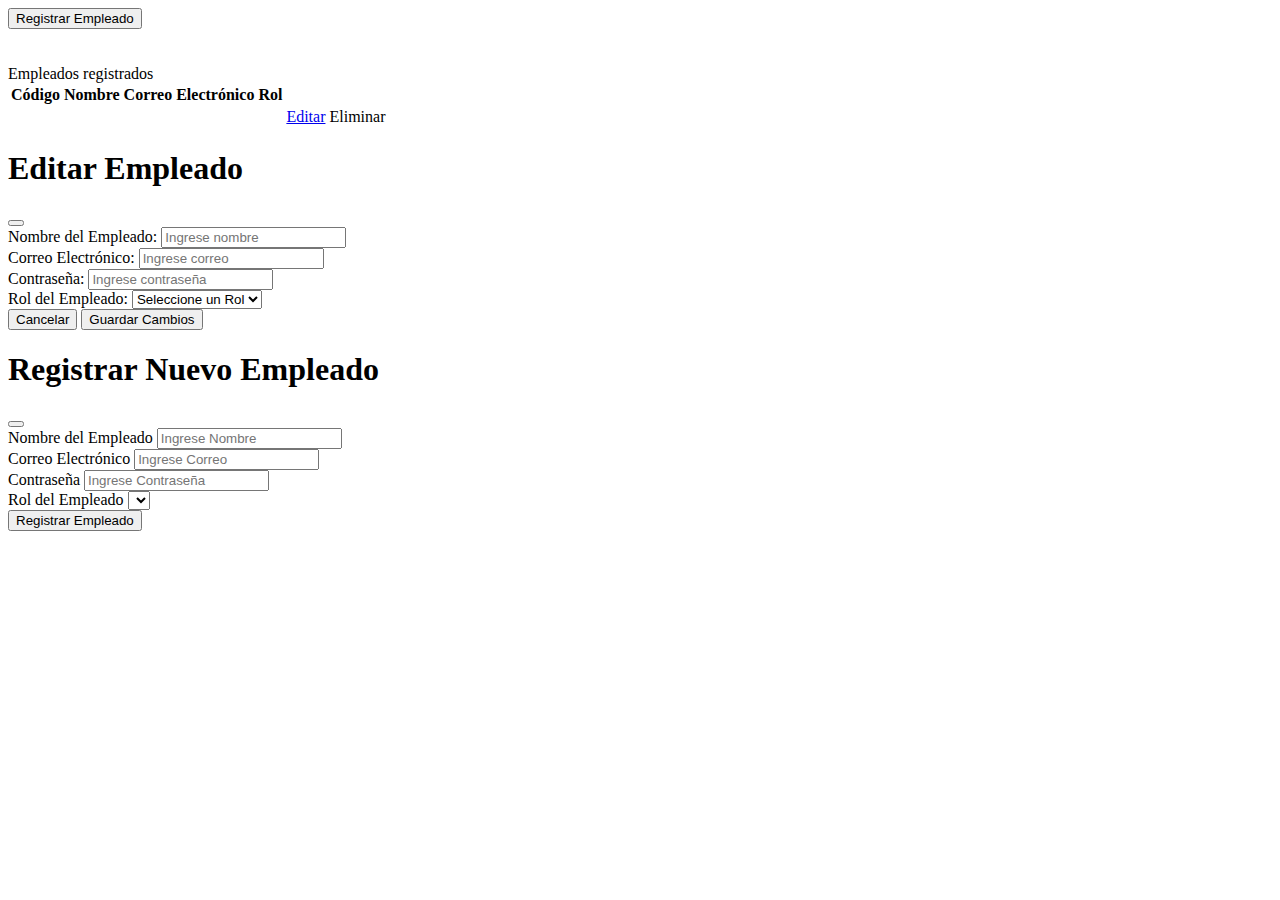
<file: src/main/resources/templates/detallemenu/index.html>
<!DOCTYPE html>
<html lang="es">
<head th:replace="layout/fragmentos :: fCabecera"></head>
<body class="sb-nav-fixed">
    <nav th:replace="layout/fragmentos :: fNav"></nav>
    <div id="layoutSidenav">
        <div th:replace="layout/fragmentos :: fMenu"></div>
        <div id="layoutSidenav_content">
            <main>
                <div class="container mt-3">
                    <!-- Botón para abrir el modal de registro -->
                    <div class="col-2 text-center">
                        <button type="button" class="btn btn-success" data-bs-toggle="modal" data-bs-target="#modalRegistroEmpleado">
                            Registrar Empleado
                        </button>
                    </div>
                    <br>

                    <!-- Lista de empleados registrados -->
                    <br>
                    <div class="card">
                        <div class="card-header">
                            <i class="fa-solid fa-floppy-disk"></i> Empleados registrados
                        </div>
                        <div class="card-body">
                            <div class="table-responsive">
                                <table class="table table-bordered table-hover">
                                    <thead>
                                        <th>Código</th>
                                        <th>Nombre</th>
                                        <th>Correo Electrónico</th>
                                        <th>Rol</th>
                                        <th></th>
                                        <th></th>
                                    </thead>
                                    <tbody>
                                        <tr th:each="empleado : ${listaEmpleado}">
                                            <td th:text="${empleado.id}"></td>
                                            <td th:text="${empleado.nombre}"></td>
                                            <td th:text="${empleado.correo}"></td>
                                            <td th:text="${empleado.rol.nombre}"></td>
                                            <td class="text-center">
                                                <a href="#" class="btn btn-warning editarEmpleado" 
                                                    th:data-id="${empleado.id}"
                                                    th:data-nombre="${empleado.nombre}"
                                                    th:data-correo="${empleado.correo}"
                                                    th:data-rol="${empleado.rol.id}">
                                                    <i class="fa-regular fa-pen-to-square"></i>
                                                    Editar
                                                </a>
                                            </td>
                                            <td class="text-center">
                                                <a th:href="@{/empleado/eliminar/}+${empleado.id}" class="btn btn-danger" onclick="return confirm('¿Desea eliminar el empleado?')">
                                                    <i class="fa-solid fa-trash-can" style="color: #51501f;"></i>
                                                    Eliminar
                                                </a>
                                            </td>
                                        </tr>
                                    </tbody>
                                </table>
                            </div>
                        </div>
                    </div>
                </div>
            </main>
            <footer th:replace="layout/fragmentos :: fFooter"></footer>
        </div>
    </div>
        <!-- Modal de Edición -->
    <div class="modal fade" id="modalEditar" tabindex="-1" aria-labelledby="exampleModalLabel" aria-hidden="true">
        <div class="modal-dialog">
            <div class="modal-content">
                <div class="modal-header">
                    <h1 class="modal-title fs-5" id="exampleModalLabel">Editar Empleado</h1>
                    <button type="button" class="btn-close" data-bs-dismiss="modal" aria-label="Close"></button>
                </div>

                <form th:action="@{/empleado/guardar}" th:object="${empleado}" method="post" id="modalEditarForm">
                    <div class="modal-body">
                        <div class="row">
                            <div class="col-12 mb-3">
                                <input type="hidden" id="txtId" name="id" />
                                <label>Nombre del Empleado:</label>
                                <input type="text" name="nombre" id="txtNombre" class="form-control" placeholder="Ingrese nombre" />
                            </div>
                        </div>

                        <div class="row">
                            <div class="col-12 mb-3">
                                <label>Correo Electrónico:</label>
                                <input type="text" name="correo" id="txtCorreo" class="form-control" placeholder="Ingrese correo" />
                            </div>
                        </div>

                        <div class="row">
                            <div class="col-12 mb-3">
                                <label>Contraseña:</label>
                                <input type="password" name="contraseña" id="txtContraseña" class="form-control" placeholder="Ingrese contraseña" />
                            </div>
                        </div>

                        <div class="row">
                            <div class="col-12 mb-3">
                                <label for="rolSelect">Rol del Empleado:</label>
                                <select th:field="*{rol.id}" id="rolSelect" class="form-select">
                                    <option value="">Seleccione un Rol</option>
                                    <!-- Itera sobre la lista de roles y genera opciones -->
                                    <option th:each="rol : ${listaRol}" th:value="${rol.id}" th:text="${rol.nombre}"></option>
                                </select>
                            </div>
                        </div>
                    </div>
                    <div class="modal-footer">
                        <button type="button" class="btn btn-secondary" data-bs-dismiss="modal">Cancelar</button>
                        <button type="submit" class="btn btn-primary">Guardar Cambios</button>
                    </div>
                </form>

            </div>
        </div>
    </div>

      <!-- Modal de Registro -->
    <div class="modal fade" id="modalRegistroEmpleado" tabindex="-1" aria-labelledby="exampleModalLabel" aria-hidden="true">
        <div class="modal-dialog">
            <div class="modal-content">
                <div class="modal-header">
                    <h1 class="modal-title fs-5" id="exampleModalLabel">Registrar Nuevo Empleado</h1>
                    <button type="button" class="btn-close" data-bs-dismiss="modal" aria-label="Close"></button>
                </div>
                <!-- Formulario para registrar nuevos empleados -->
                <form th:action="@{/empleado/guardar}" th:object="${empleado}" method="post">
                    <div class="modal-body">
                        <div class="row">
                            <div class="col-md-6 mb-2">
                                <label>Nombre del Empleado</label>
                                <input th:field="*{nombre}" type="text" class="form-control" placeholder="Ingrese Nombre"/>
                            </div>
                            <div class="col-md-6 mb-2">
                                <label>Correo Electrónico</label>
                                <input th:field="*{correo}" type="text" class="form-control" placeholder="Ingrese Correo"/>
                            </div>
                            <div class="col-md-6 mb-2">
                                <label>Contraseña</label>
                                <input th:field="*{contraseña}" type="password" class="form-control" placeholder="Ingrese Contraseña"/>
                            </div>
                            <div class="col-md-6 mb-2">
                                <label>Rol del Empleado</label>
                                <select th:field="*{rol}" class="form-select">
                                    <option th:each="rol : ${listaRol}" th:value="${rol.id}" th:text="${rol.nombre}"></option>
                                </select>
                            </div>
                        </div>
                        <div class="row mt-3">
                            <div class="col-12 text-center">
                                <button type="submit" class="btn btn-success">Registrar Empleado</button>
                            </div>
                        </div>
                    </div>
                </form>
            </div>
        </div>
    </div>

    <div th:replace="layout/fragmentos :: fLibrerias"></div>
    <script th:src="@{/JS/libreriaEmpleado.js}"></script>
</body>
</html>
</file>
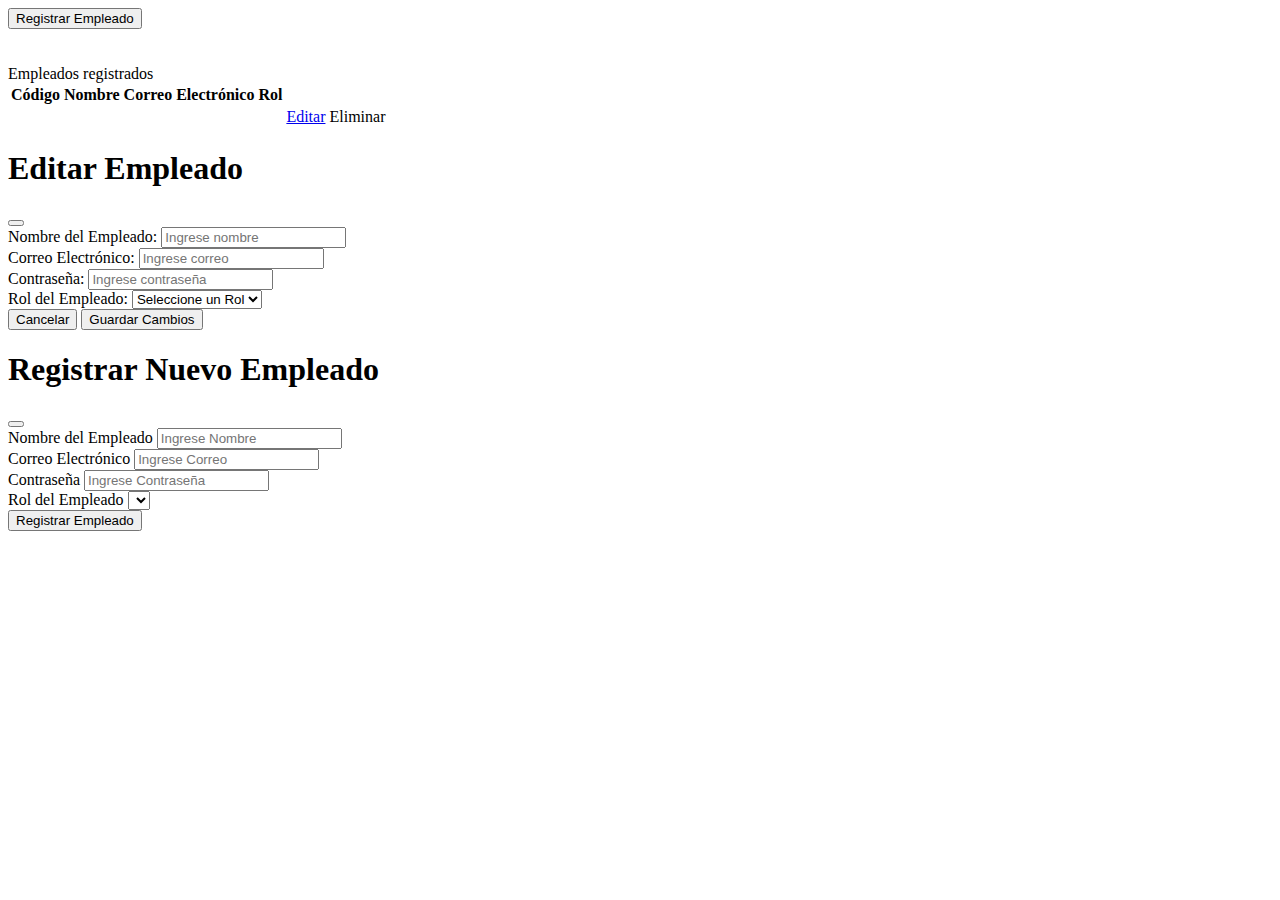
<file: src/main/resources/templates/empleado/index.html>
<!DOCTYPE html>
<html lang="es">
<head th:replace="layout/fragmentos :: fCabecera"></head>
<body class="sb-nav-fixed">
    <nav th:replace="layout/fragmentos :: fNav"></nav>
    <div id="layoutSidenav">
        <div th:replace="layout/fragmentos :: fMenu"></div>
        <div id="layoutSidenav_content">
            <main>
                <div class="container mt-3">
                    <!-- Botón para abrir el modal de registro -->
                    <div class="col-2 text-center">
                        <button sec:authorize="hasAnyAuthority('ADMIN')" type="button" class="btn btn-success" data-bs-toggle="modal" data-bs-target="#modalRegistroEmpleado">
                            Registrar Empleado
                        </button>
                    </div>
                    <br>

                    <!-- Lista de empleados registrados -->
                    <br>
                    <div class="card">
                        <div class="card-header">
                            <i class="fa-solid fa-floppy-disk"></i> Empleados registrados
                        </div>
                        <div class="card-body">
                            <div class="table-responsive">
                                <table class="table table-bordered table-hover">
                                    <thead>
                                        <th>Código</th>
                                        <th>Nombre</th>
                                        <th>Correo Electrónico</th>
                                        <th>Rol</th>
                                        <th></th>
                                        <th></th>
                                    </thead>
                                    <tbody>
                                        <tr th:each="empleado : ${listaEmpleado}">
                                            <td th:text="${empleado.id}"></td>
                                            <td th:text="${empleado.nombre}"></td>
                                            <td th:text="${empleado.correo}"></td>
                                            <td th:text="${empleado.rol.nombre}"></td>
                                            <td class="text-center">
                                                <a sec:authorize="hasAnyAuthority('CREATOR', 'ADMIN')" href="#" class="btn btn-warning editarEmpleado" 
                                                    th:data-id="${empleado.id}"
                                                    th:data-nombre="${empleado.nombre}"
                                                    th:data-correo="${empleado.correo}"
                                                    th:data-rol="${empleado.rol.id}">
                                                    <i  class="fa-regular fa-pen-to-square"></i>
                                                    Editar
                                                </a>
                                            </td>
                                            <td class="text-center">
                                                <a sec:authorize="hasAnyAuthority('ADMIN')" th:href="@{/empleado/eliminar/}+${empleado.id}" class="btn btn-danger" onclick="return confirm('¿Desea eliminar el empleado?')">
                                                    <i class="fa-solid fa-trash-can" style="color: #51501f;"></i>
                                                    Eliminar
                                                </a>
                                            </td>
                                        </tr>
                                    </tbody>
                                </table>
                            </div>
                        </div>
                    </div>
                </div>
            </main>
            <footer th:replace="layout/fragmentos :: fFooter"></footer>
        </div>
    </div>
        <!-- Modal de Edición -->
    <div class="modal fade" id="modalEditar" tabindex="-1" aria-labelledby="exampleModalLabel" aria-hidden="true">
        <div class="modal-dialog">
            <div class="modal-content">
                <div class="modal-header">
                    <h1 class="modal-title fs-5" id="exampleModalLabel">Editar Empleado</h1>
                    <button type="button" class="btn-close" data-bs-dismiss="modal" aria-label="Close"></button>
                </div>

                <form th:action="@{/empleado/guardar}" th:object="${empleado}" method="post" id="modalEditarForm">
                    <div class="modal-body">
                        <div class="row">
                            <div class="col-12 mb-3">
                                <input type="hidden" id="txtId" name="id" />
                                <label>Nombre del Empleado:</label>
                                <input type="text" name="nombre" id="txtNombre" class="form-control" placeholder="Ingrese nombre" />
                            </div>
                        </div>

                        <div class="row">
                            <div class="col-12 mb-3">
                                <label>Correo Electrónico:</label>
                                <input type="text" name="correo" id="txtCorreo" class="form-control" placeholder="Ingrese correo" />
                            </div>
                        </div>

                        <div class="row">
                            <div class="col-12 mb-3">
                                <label>Contraseña:</label>
                                <input type="password" name="contraseña" id="txtContraseña" class="form-control" placeholder="Ingrese contraseña" />
                            </div>
                        </div>

                        <div class="row">
                            <div class="col-12 mb-3">
                                <label for="rolSelect">Rol del Empleado:</label>
                                <select th:field="*{rol.id}" id="rolSelect" class="form-select">
                                    <option value="">Seleccione un Rol</option>
                                    <!-- Itera sobre la lista de roles y genera opciones -->
                                    <option th:each="rol : ${listaRol}" th:value="${rol.id}" th:text="${rol.nombre}"></option>
                                </select>
                            </div>
                        </div>
                    </div>
                    <div class="modal-footer">
                        <button type="button" class="btn btn-secondary" data-bs-dismiss="modal">Cancelar</button>
                        <button type="submit" class="btn btn-primary">Guardar Cambios</button>
                    </div>
                </form>

            </div>
        </div>
    </div>

      <!-- Modal de Registro -->
      <div class="modal fade" id="modalRegistroEmpleado" tabindex="-1" aria-labelledby="exampleModalLabel" aria-hidden="true">
        <div class="modal-dialog">
            <div class="modal-content">
                <div class="modal-header">
                    <h1 class="modal-title fs-5" id="exampleModalLabel">Registrar Nuevo Empleado</h1>
                    <button type="button" class="btn-close" data-bs-dismiss="modal" aria-label="Close"></button>
                </div>
                <!-- Formulario para registrar nuevos empleados -->
                <form th:action="@{/empleado/guardar}" th:object="${empleado}" method="post">
                    <div class="modal-body">
                        <div class="row">
                            <div class="col-md-6 mb-2">
                                <label>Nombre del Empleado</label>
                                <input th:field="*{nombre}" type="text" class="form-control" placeholder="Ingrese Nombre"/>
                            </div>
                            <div class="col-md-6 mb-2">
                                <label>Correo Electrónico</label>
                                <input th:field="*{correo}" type="text" class="form-control" placeholder="Ingrese Correo"/>
                            </div>
                            <div class="col-md-6 mb-2">
                                <label>Contraseña</label>
                                <input th:field="*{contraseña}" type="password" class="form-control" placeholder="Ingrese Contraseña"/>
                            </div>
                            <div class="col-md-6 mb-2">
                                <label>Rol del Empleado</label>
                                <select th:field="*{rol}" class="form-select">
                                    <option th:each="rol : ${listaRol}" th:value="${rol.id}" th:text="${rol.nombre}"></option>
                                </select>
                            </div>
                        </div>
                        <div class="row mt-3">
                            <div class="col-12 text-center">
                                <button type="submit" class="btn btn-success">Registrar Empleado</button>
                            </div>
                        </div>
                    </div>
                </form>
            </div>
        </div>
    </div>

    <div th:replace="layout/fragmentos :: fLibrerias"></div>
    <script th:src="@{/JS/libreriaEmpleado.js}"></script>
</body>
</html>
</file>
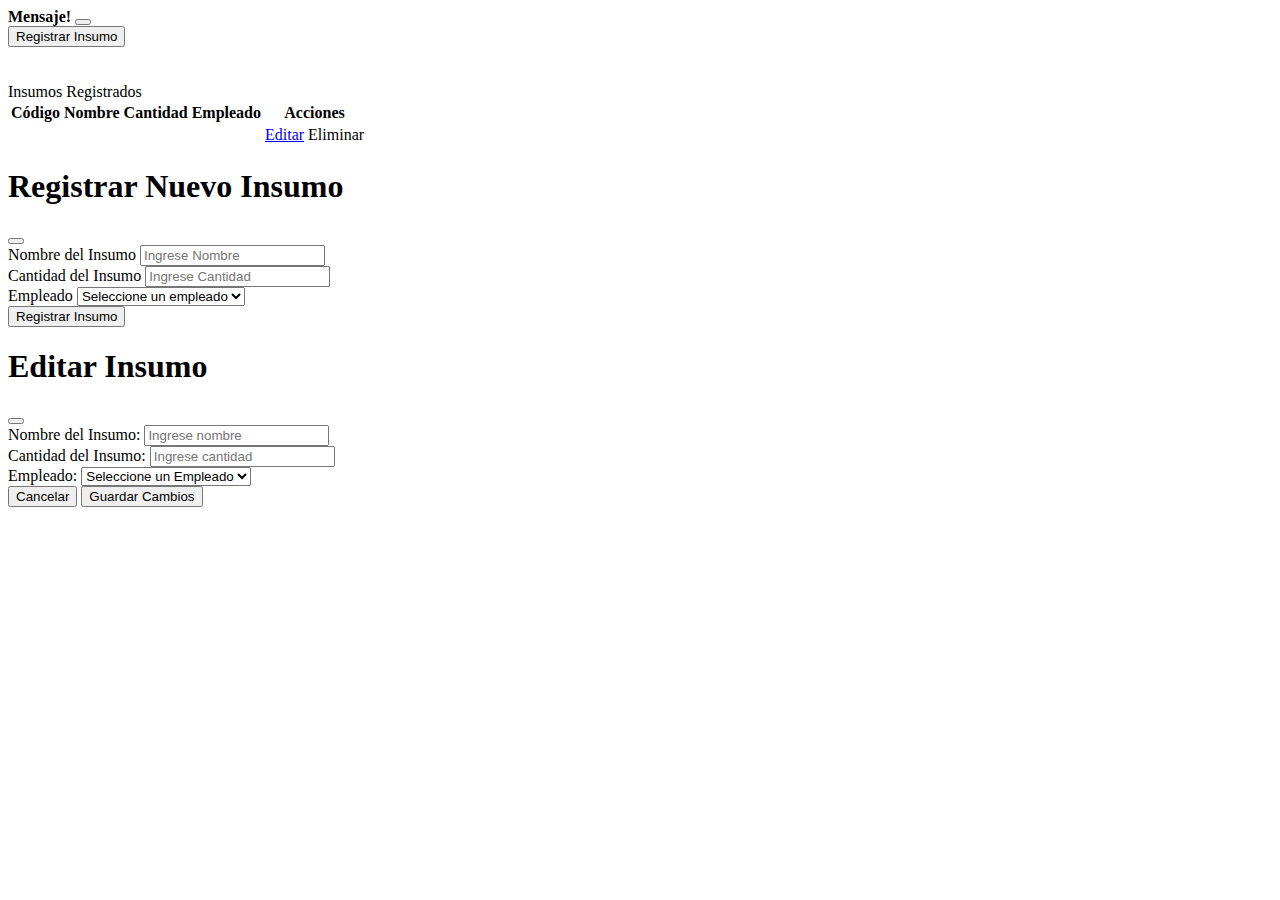
<file: src/main/resources/templates/insumo/index.html>
<!DOCTYPE html>
<head th:replace="layout/fragmentos :: fCabecera"></head>
<body class="sb-nav-fixed">
    <nav th:replace="layout/fragmentos :: fNav"></nav>
    <div id="layoutSidenav">
        <div th:replace="layout/fragmentos :: fMenu"></div>
        <div id="layoutSidenav_content">
            <main>
                <div class="container px-4 py-4">

                    <div th:if="${mensaje != null}" class="alert alert-warning alert-dismissible fade show" role="alert">
                        <strong>Mensaje!</strong> <span th:text="${mensaje}"></span>
                        <button type="button" class="btn-close" data-bs-dismiss="alert" aria-label="Close"></button>
                    </div>

                    <!-- Botón para abrir el modal de registro -->
                    <div class="col-2 text-center">
                        <button type="button" class="btn btn-success" data-bs-toggle="modal" data-bs-target="#modalRegistroInsumo">
                            Registrar Insumo
                        </button>
                    </div>
                    <br>

                    <!-- Lista de insumos registrados -->
                    <br>
                    <div class="card">
                        <div class="card-header">
                            <i class="fa-solid fa-floppy-disk"></i> Insumos Registrados
                        </div>
                        <div class="card-body">
                            <div class="table-responsive">
                                <table class="table table-bordered table-hover">
                                    <thead>
                                        <tr>
                                            <th><i class="fa-barcode"></i> Código</th>
                                            <th><i class="fa-file-alt"></i> Nombre</th>
                                            <th><i class="fa-solid fa-cubes"></i> Cantidad</th>
                                            <th><i class="fa-regular fa-user"></i> Empleado</th>
                                            <th colspan="2" class="text-center"><i class="fa-tools"></i> Acciones</th>
                                        </tr>
                                    </thead>
                                    <tbody>
                                        <tr th:each="insumo : ${listaInsumo}">
                                            <td th:text="${insumo.id}"></td>
                                            <td th:text="${insumo.nombre}"></td>
                                            <td th:text="${insumo.cantidad}"></td>
                                            <td th:text="${insumo.empleado.nombre}"></td>
                                            <td class="text-center">
                                                <a href="#" class="btn btn-warning editarInsumo" 
                                                    th:data-id="${insumo.id}"    
                                                    th:data-nombre="${insumo.nombre}"
                                                    th:data-cantidad="${insumo.cantidad}"
                                                    th:data-empleado="${insumo.empleado.id}">
                                                    <i class="fa-regular fa-pen-to-square"></i>
                                                    Editar
                                                </a>
                                            </td>
                                            <td class="text-center">
                                                <a th:href="@{/insumo/eliminar/}+${insumo.id}" class="btn btn-danger" onclick="return confirm('¿Desea eliminar el insumo?')">
                                                    <i class="fa-solid fa-trash-can" style="color: #51501f;"></i>
                                                    Eliminar
                                                </a>
                                            </td>
                                        </tr>
                                    </tbody>
                                </table>
                            </div>
                        </div>
                    </div>
                    
                </div>

                <!-- Modal de Registro -->
                <div class="modal fade" id="modalRegistroInsumo" tabindex="-1" aria-labelledby="exampleModalLabel" aria-hidden="true">
                    <div class="modal-dialog">
                        <div class="modal-content">
                            <div class="modal-header">
                                <h1 class="modal-title fs-5" id="exampleModalLabel">Registrar Nuevo Insumo</h1>
                                <button type="button" class="btn-close" data-bs-dismiss="modal" aria-label="Close"></button>
                            </div>

                            <!-- Formulario para registrar nuevos insumos -->
                            <form th:action="@{/insumo/guardar}" th:object="${insumo}" method="post">
                                <div class="modal-body">
                                    <div class="row">
                                        <div class="col-md-6 mb-2">
                                            <label>Nombre del Insumo</label>
                                            <input th:field="*{nombre}" type="text" class="form-control" placeholder="Ingrese Nombre"/>
                                        </div>
                                        <div class="col-md-6 mb-2">
                                            <label>Cantidad del Insumo</label>
                                            <input th:field="*{cantidad}" type="number" class="form-control" placeholder="Ingrese Cantidad"/>
                                        </div>
                                    </div>

                                    <div class="row">
                                        <div class="col-md-6 mb-2">
                                            <label>Empleado</label>
                                            <select th:field="*{empleado.id}" class="form-select">
                                                <option value="">Seleccione un empleado</option>
                                                <option th:each="empleado : ${listaEmpleado}" th:value="${empleado.id}" th:text="${empleado.nombre}"></option>
                                            </select>
                                        </div>
                                    </div>

                                    <div class="row mt-3">
                                        <div class="col-12 text-center">
                                            <button type="submit" class="btn btn-success">Registrar Insumo</button>
                                        </div>
                                    </div>
                                </div>
                            </form>
                        </div>
                    </div>
                </div>

                                <!-- Modal de Edición -->
                <div class="modal fade" id="modalEditarInsumo" tabindex="-1" aria-labelledby="exampleModalLabel" aria-hidden="true">
                    <div class="modal-dialog">
                        <div class="modal-content">
                            <div class="modal-header">
                                <h1 class="modal-title fs-5" id="exampleModalLabel">Editar Insumo</h1>
                                <button type="button" class="btn-close" data-bs-dismiss="modal" aria-label="Close"></button>
                            </div>

                            <form th:action="@{/insumo/guardar}" th:object="${insumo}" method="post">
                                <div class="modal-body">
                                    <div class="row">
                                        <div class="col-12 mb-3">
                                            <input type="hidden" th:field="*{id}" id="txtId" name="id"/>
                                            <label for="txtNombre">Nombre del Insumo:</label>
                                            <input th:field="*{nombre}" type="text" id="txtNombre" class="form-control" placeholder="Ingrese nombre"/>
                                        </div>
                                    </div>

                                    <div class="row">
                                        <div class="col-12 mb-3">
                                            <label for="txtCantidad">Cantidad del Insumo:</label>
                                            <input th:field="*{cantidad}" type="number" id="txtCantidad" class="form-control" placeholder="Ingrese cantidad"/>
                                        </div>
                                    </div>

                                    <div class="row">
                                        <div class="col-12 mb-3">
                                            <label for="txtEmpleado">Empleado:</label>
                                            <select th:field="*{empleado.id}" class="form-control">
                                                <option value="">Seleccione un Empleado</option>
                                                <!-- Itera sobre la lista de empleados y genera opciones -->
                                                <option th:each="empleado : ${listaEmpleado}" th:value="${empleado.id}" th:text="${empleado.nombre}"></option>
                                            </select>
                                        </div>
                                    </div>
                            
                                </div>
                                <div class="modal-footer">
                                    <button type="button" class="btn btn-secondary" data-bs-dismiss="modal">Cancelar</button>
                                    <button type="submit" class="btn btn-primary">Guardar Cambios</button>
                                </div>
                            </form>
                        </div>
                    </div>
                </div>

            </main>
            <footer th:replace="layout/fragmentos :: fFooter"></footer>
        </div>
    </div>
    <div th:replace="layout/fragmentos :: fLibrerias"></div>
    <script th:src="@{/JS/libreriaInsumo.js}"></script>
</body>
</html>
</file>
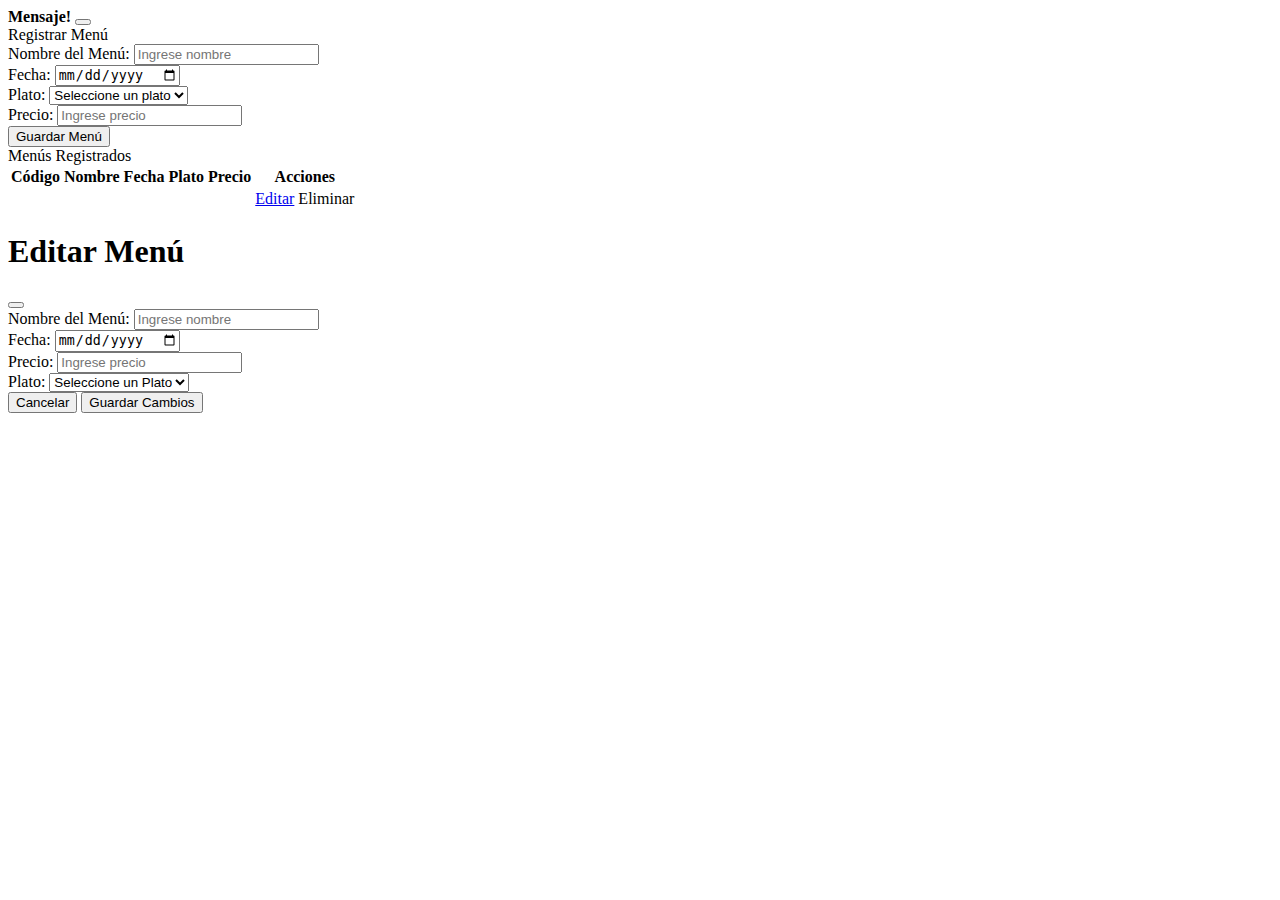
<file: src/main/resources/templates/menu/index.html>
<!DOCTYPE html>
<html lang="es">
<head th:replace="layout/fragmentos :: fCabecera"></head>
<body class="sb-nav-fixed">
    <nav th:replace="layout/fragmentos :: fNav"></nav>
    <div id="layoutSidenav">
        <div th:replace="layout/fragmentos :: fMenu"></div>
        <div id="layoutSidenav_content">
            <main>
                <div class="container px-4 py-4">

                    <div th:if="${mensaje != null}" class="alert alert-warning alert-dismissible fade show" role="alert">
                        <strong>Mensaje!</strong> <span th:text="${mensaje}"></span>
                        <button type="button" class="btn-close" data-bs-dismiss="alert" aria-label="Close"></button>
                    </div>

                    <!-- Formulario de Registro -->
                    <form th:action="@{/menu/guardar}" th:object="${menu}" method="post">
                        <div class="card mb-4">
                            <div class="card-header">
                                Registrar Menú
                            </div>
                            <div class="card-body">
                                <div class="row">
                                    <div class="col-md-6 mb-3">
                                        <label>Nombre del Menú:</label>
                                        <input th:field="*{nombre}" type="text" class="form-control" placeholder="Ingrese nombre"/>
                                    </div>
                                    <div class="col-md-6 mb-3">
                                        <label>Fecha:</label>
                                        <input th:field="*{fecha}" type="date" class="form-control"/>
                                    </div>
                                </div>

                                <div class="row">
                                    <div class="col-md-6 mb-3">
                                        <label>Plato:</label>
                                        <select th:field="*{plato.id}" class="form-select">
                                            <option value="">Seleccione un plato</option>
                                            <option th:each="plato : ${listaPlato}" th:value="${plato.id}" th:text="${plato.nombre}"></option>
                                        </select>
                                    </div>
                                    <div class="col-md-6 mb-3">
                                        <label>Precio:</label>
                                        <input th:field="*{precio}" type="text" class="form-control" placeholder="Ingrese precio"/>
                                    </div>
                                </div>

                                <div class="row mt-3">
                                    <div class="col-12 text-center">
                                        <button type="submit" class="btn btn-success">
                                            Guardar Menú
                                        </button>
                                    </div>
                                </div>
                            </div>
                        </div>
                    </form>

                    <!-- Lista de Menús Registrados -->
                    <div class="card mt-4">
                        <div class="card-header">
                            <i class="fa-solid fa-floppy-disk"></i> Menús Registrados
                        </div>
                        <div class="card-body">
                            <div class="table-responsive">
                                <table class="table table-bordered table-hover">
                                    <thead>
                                        <tr>
                                            <th><i class="fa-solid fa-barcode"></i> Código</th>
                                            <th><i class="fa-regular fa-file-alt"></i> Nombre</th>
                                            <th><i class="fa-regular fa-calendar"></i> Fecha</th>
                                            <th><i class="fa-solid fa-utensils"></i> Plato</th>
                                            <th><i class="fa-solid fa-dollar-sign"></i> Precio</th>
                                            <th colspan="2" class="text-center"><i class="fa-solid fa-tools"></i> Acciones</th>
                                        </tr>
                                    </thead>
                                    <tbody>
                                        <tr th:each="menu : ${listaMenu}">
                                            <td th:text="${menu.id}"></td>
                                            <td th:text="${menu.nombre}"></td>
                                            <td th:text="${#dates.format(menu.fecha, 'yyyy-MM-dd')}"></td>
                                            <td th:text="${menu.plato.nombre}"></td>
                                            <td th:text="${menu.precio}"></td>
                                            <td class="text-center">
                                                <a href="#" class="btn btn-warning editarMenu" 
                                                    th:data-id="${menu.id}"    
                                                    th:data-nombre="${menu.nombre}"
                                                    th:data-fecha="${#dates.format(menu.fecha, 'yyyy-MM-dd')}"
                                                    th:data-plato="${menu.plato.id}"
                                                    th:data-precio="${menu.precio}">
                                                    <i class="fa-regular fa-pen-to-square"></i>
                                                    Editar
                                                </a>
                                            </td>
                                            <td class="text-center">
                                                <a th:href="@{/menu/eliminar/}+${menu.id}" class="btn btn-danger" onclick="return confirm('¿Desea eliminar el menú?')">
                                                    <i class="fa-solid fa-trash-can" style="color: #51501f;"></i>
                                                    Eliminar
                                                </a>
                                            </td>
                                        </tr>
                                    </tbody>
                                </table>
                            </div>
                        </div>
                    </div>
                    
                </div>

                <!-- Modal de Edición -->
                <div class="modal fade" id="modalEditar" tabindex="-1" aria-labelledby="exampleModalLabel" aria-hidden="true">
                    <div class="modal-dialog">
                        <div class="modal-content">
                            <div class="modal-header">
                                <h1 class="modal-title fs-5" id="exampleModalLabel">Editar Menú</h1>
                                <button type="button" class="btn-close" data-bs-dismiss="modal" aria-label="Close"></button>
                            </div>
            
                            <form th:action="@{/menu/guardar}" th:object="${menu}" method="post">
                                <div class="modal-body">
                                    <div class="row">
                                        <div class="col-12 mb-3">
                                            <input type="hidden" th:field="*{id}" id="txtId" name="id">
                                            <label for="txtNombre">Nombre del Menú:</label>
                                            <input th:field="*{nombre}" type="text" id="txtNombre" class="form-control" placeholder="Ingrese nombre">
                                        </div>
                                    </div>
            
                                    <div class="row">
                                        <div class="col-12 mb-3">
                                            <label for="txtFecha">Fecha:</label>
                                            <input th:field="*{fecha}" type="date" id="txtFecha" class="form-control" placeholder="Ingrese fecha">
                                        </div>
                                    </div>
            
                                    <div class="row">
                                        <div class="col-12 mb-3">
                                            <label for="txtPrecio">Precio:</label>
                                            <input th:field="*{precio}" type="number" id="txtPrecio" class="form-control" placeholder="Ingrese precio">
                                        </div>
                                    </div>
            
                                    <div class="row">
                                        <div class="col-12 mb-3">
                                            <label for="txtPlato">Plato:</label>
                                            <select th:field="*{plato.id}" class="form-control">
                                                <option value="">Seleccione un Plato</option>
                                                <!-- Itera sobre la lista de platos y genera opciones -->
                                                <option th:each="plato : ${listaPlato}" th:value="${plato.id}" th:text="${plato.nombre}"></option>
                                            </select>
                                        </div>
                                    </div>
                                    
                                </div>
                                <div class="modal-footer">
                                    <button type="button" class="btn btn-secondary" data-bs-dismiss="modal">Cancelar</button>
                                    <button type="submit" class="btn btn-primary">Guardar Cambios</button>
                                </div>
                            </form>
                        </div>
                    </div>
                </div>

            </main>
            <footer th:replace="layout/fragmentos :: fFooter"></footer>
        </div>
    </div>
    <div th:replace="layout/fragmentos :: fLibrerias"></div>
    <script th:src="@{/JS/libreriaMenu.js}"></script>
</body>
</html>
</file>
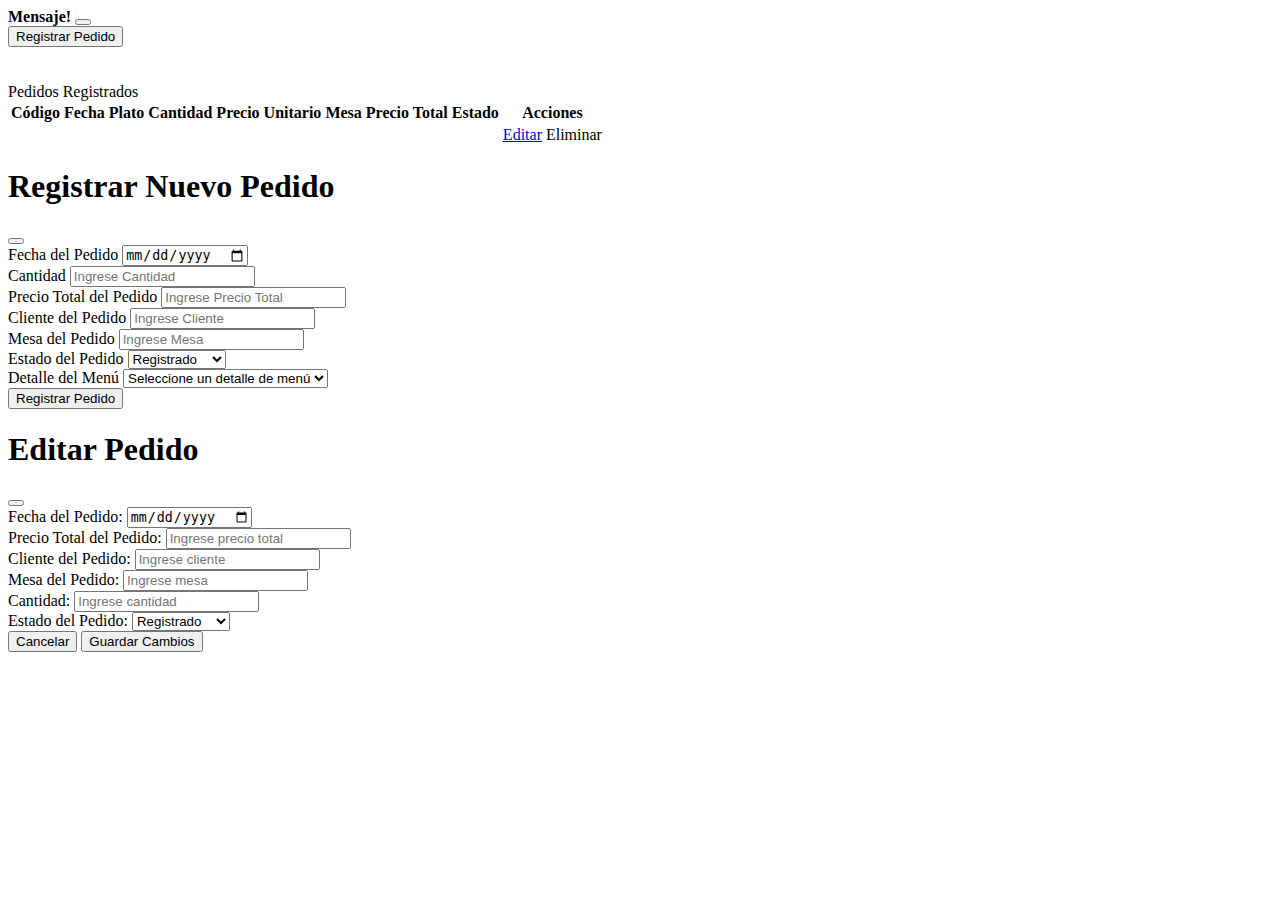
<file: src/main/resources/templates/pedido/index.html>
<!DOCTYPE html>
<html lang="es" xmlns:th="http://www.thymeleaf.org">
<head th:replace="layout/fragmentos :: fCabecera"></head>
<body class="sb-nav-fixed">
    <nav th:replace="layout/fragmentos :: fNav"></nav>
    <div id="layoutSidenav">
        <div th:replace="layout/fragmentos :: fMenu"></div>
        <div id="layoutSidenav_content">
            <main>
                <div class="container px-4 py-4">

                    <div th:if="${mensaje != null}" class="alert alert-warning alert-dismissible fade show" role="alert">
                        <strong>Mensaje!</strong> <span th:text="${mensaje}"></span>
                        <button type="button" class="btn-close" data-bs-dismiss="alert" aria-label="Close"></button>
                    </div>

                    <!-- Botón para abrir el modal de registro -->
                    <div class="col-2 text-center">
                        <button type="button" class="btn btn-success" data-bs-toggle="modal" data-bs-target="#modalRegistroPedido">
                            Registrar Pedido
                        </button>
                    </div>
                    <br>

                    <!-- Lista de pedidos registrados -->
                    <br>
                    <div class="card">
                        <div class="card-header">
                            <i class="fa-solid fa-floppy-disk"></i> Pedidos Registrados
                        </div>
                        <div class="card-body">
                            <div class="table-responsive">
                                <table class="table table-bordered table-hover">
                                    <thead>
                                        <tr>
                                            <th><i class="fa-barcode"></i> Código</th>
                                            <th><i class="fa-calendar"></i> Fecha</th>
                                            <th><i class="fa-utensils"></i> Plato</th>
                                            <th><i class="fa-solid fa-box"></i> Cantidad</th>
                                            <th><i class="fa-solid fa-dollar-sign"></i> Precio Unitario</th>
                                            <th><i class="fa-chair"></i> Mesa</th>
                                            <th><i class="fa-solid fa-dollar-sign"></i> Precio Total</th>
                                            <th><i class="fa-regular fa-comment"></i> Estado</th>
                                            <th colspan="2" class="text-center"><i class="fa-tools"></i> Acciones</th>
                                        </tr>
                                    </thead>
                                    <tbody>
                                        <tr th:each="pedido : ${listaPedido}">
                                            <td th:text="${pedido.id}"></td>
                                            <td th:text="${pedido.fecha}"></td>
                                            <td th:text="${pedido.detalleMenu.plato.nombre}"></td>
                                            <td th:text="${pedido.cantidad}"></td>

                                            <td th:text="${pedido.detalleMenu.plato.precio}"></td>
                                            <td th:text="${pedido.mesa}"></td>
                                            <td th:text="${pedido.preciototal}"></td>
                                            <td th:text="${pedido.estado}"></td>
                                            <td class="text-center">
                                                <a href="#" class="btn btn-warning editarPedido" 
                                                    th:data-id="${pedido.id}"    
                                                    th:data-fecha="${pedido.fecha}"
                                                    th:data-precio="${pedido.preciototal}"
                                                    th:data-cliente="${pedido.cliente}"
                                                    th:data-mesa="${pedido.mesa}"
                                                    th:data-estado="${pedido.estado}">
                                                    <i class="fa-regular fa-pen-to-square"></i>
                                                    Editar
                                                </a>
                                            </td>
                                            <td class="text-center">
                                                <a th:href="@{/pedido/eliminar/}+${pedido.id}" class="btn btn-danger" onclick="return confirm('¿Desea eliminar el pedido?')">
                                                    <i class="fa-solid fa-trash-can" style="color: #51501f;"></i>
                                                    Eliminar
                                                </a>
                                            </td>
                                        </tr>
                                    </tbody>
                                </table>
                            </div>
                        </div>
                    </div>
                    
                </div>

                <!-- Modal de Registro -->
                <div class="modal fade" id="modalRegistroPedido" tabindex="-1" aria-labelledby="exampleModalLabel" aria-hidden="true">
                    <div class="modal-dialog">
                        <div class="modal-content">
                            <div class="modal-header">
                                <h1 class="modal-title fs-5" id="exampleModalLabel">Registrar Nuevo Pedido</h1>
                                <button type="button" class="btn-close" data-bs-dismiss="modal" aria-label="Close"></button>
                            </div>

                            <!-- Formulario para registrar nuevos pedidos -->
                            <form th:action="@{/pedido/guardar}" th:object="${pedido}" method="post">
                                <div class="modal-body">
                                    <div class="row">
                                        <div class="col-md-6 mb-2">
                                            <label>Fecha del Pedido</label>
                                            <input th:field="*{fecha}" type="date" class="form-control"/>
                                        </div>
                                        <div class="col-md-6 mb-2">
                                            <label>Cantidad</label>
                                            <input th:field="*{cantidad}" type="number" class="form-control" placeholder="Ingrese Cantidad"/>
                                        </div>
                                    </div>

                                    <div class="row">
                                        <div class="col-md-6 mb-2">
                                            <label>Precio Total del Pedido</label>
                                            <input th:field="*{preciototal}" type="number" class="form-control" placeholder="Ingrese Precio Total"/>
                                        </div>
                                        <div class="col-md-6 mb-2">
                                            <label>Cliente del Pedido</label>
                                            <input th:field="*{cliente}" type="text" class="form-control" placeholder="Ingrese Cliente"/>
                                        </div>
                                    </div>

                                    <div class="row">
                                        <div class="col-md-6 mb-2">
                                            <label>Mesa del Pedido</label>
                                            <input th:field="*{mesa}" type="text" class="form-control" placeholder="Ingrese Mesa"/>
                                        </div>
                                        <div class="row">
                                            <div class="col-md-6 mb-2">
                                                <label>Estado del Pedido</label>
                                                <select th:field="*{estado}" class="form-select">
                                                    <option value="Registrado">Registrado</option>
                                                    <option value="PorEntregar">Por Entregar</option>
                                                    <option value="Entregado">Entregado</option>
                                                </select>
                                            </div>
                                        </div>
                                    </div>

                                    <div class="row">
                                        <div class="col-md-6 mb-2">
                                            <label>Detalle del Menú</label>
                                            <select th:field="*{detalleMenu.id}" class="form-select">
                                                <option value="">Seleccione un detalle de menú</option>
                                                <option th:each="detalle : ${listaDetalleMenu}" th:value="${detalle.id}" th:text="${detalle.plato.nombre}"></option>
                                            </select>
                                        </div>
                                    </div>

                                    <div class="row mt-3">
                                        <div class="col-12 text-center">
                                            <button type="submit" class="btn btn-success">Registrar Pedido</button>
                                        </div>
                                    </div>
                                </div>
                            </form>

                        </div>
                    </div>
                </div>

                <!-- Modal de Edición para Pedido -->
                <div class="modal fade" id="modalEditarPedido" tabindex="-1" aria-labelledby="exampleModalLabel" aria-hidden="true">
                    <div class="modal-dialog">
                        <div class="modal-content">
                            <div class="modal-header">
                                <h1 class="modal-title fs-5" id="exampleModalLabel">Editar Pedido</h1>
                                <button type="button" class="btn-close" data-bs-dismiss="modal" aria-label="Close"></button>
                            </div>

                            <form th:action="@{/pedido/guardar}" th:object="${pedido}" method="post">
                                <div class="modal-body">
                                    <div class="row">
                                        <div class="col-12 mb-3">
                                            <input type="hidden" th:field="*{id}" id="txtId" name="id"/>
                                            <label for="txtFecha">Fecha del Pedido:</label>
                                            <input th:field="*{fecha}" type="date" id="txtFecha" class="form-control"/>
                                        </div>
                                    </div>

                                    <div class="row">
                                        <div class="col-12 mb-3">
                                            <label for="txtPrecioTotal">Precio Total del Pedido:</label>
                                            <input th:field="*{preciototal}" type="number" id="txtPrecioTotal" class="form-control" placeholder="Ingrese precio total"/>
                                        </div>
                                    </div>

                                    <div class="row">
                                        <div class="col-12 mb-3">
                                            <label for="txtCliente">Cliente del Pedido:</label>
                                            <input th:field="*{cliente}" type="text" id="txtCliente" class="form-control" placeholder="Ingrese cliente"/>
                                        </div>
                                    </div>

                                    <div class="row">
                                        <div class="col-12 mb-3">
                                            <label for="txtMesa">Mesa del Pedido:</label>
                                            <input th:field="*{mesa}" type="text" id="txtMesa" class="form-control" placeholder="Ingrese mesa"/>
                                        </div>
                                    </div>

                                    <div class="row">
                                        <div class="col-12 mb-3">
                                            <label for="txtCantidad">Cantidad:</label>
                                            <input th:field="*{cantidad}" type="number" id="txtCantidad" class="form-control" placeholder="Ingrese cantidad"/>
                                        </div>
                                    </div>

                                    <div class="row">
                                        <div class="col-12 mb-3">
                                            <label for="txtEstado">Estado del Pedido:</label>
                                            <select th:field="*{estado}" id="txtEstado" class="form-select">
                                                <option value="Registrado">Registrado</option>
                                                <option value="PorEntregar">Por Entregar</option>
                                                <option value="Entregado">Entregado</option>
                                            </select>
                                        </div>
                                    </div>

                                    <!-- Agregar más campos según sea necesario -->

                                </div>
                                <div class="modal-footer">
                                    <button type="button" class="btn btn-secondary" data-bs-dismiss="modal">Cancelar</button>
                                    <button type="submit" class="btn btn-primary">Guardar Cambios</button>
                                </div>
                            </form>
                        </div>
                    </div>
                </div>


            </main>
            <footer th:replace="layout/fragmentos :: fFooter"></footer>
        </div>
    </div>
    <div th:replace="layout/fragmentos :: fLibrerias"></div>
    <script th:src="@{/JS/libreriaPedido.js}"></script>
</body>
</html>
</file>
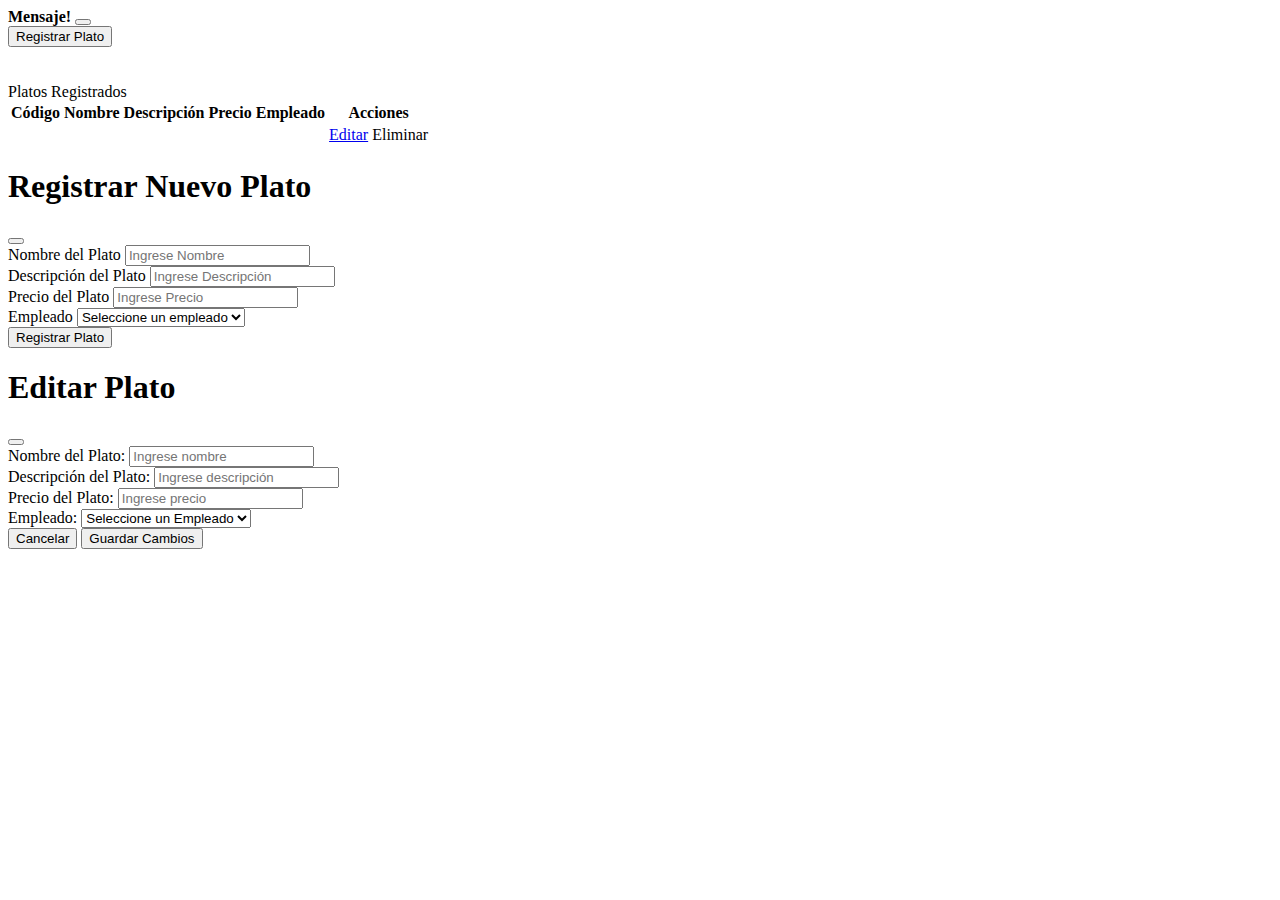
<file: src/main/resources/templates/plato/index.html>
<!DOCTYPE html>
<html lang="es" xmlns:th="http://www.thymeleaf.org">
<head th:replace="layout/fragmentos :: fCabecera"></head>
<body class="sb-nav-fixed">
    <nav th:replace="layout/fragmentos :: fNav"></nav>
    <div id="layoutSidenav">
        <div th:replace="layout/fragmentos :: fMenu"></div>
        <div id="layoutSidenav_content">
            <main>
                <div class="container px-4 py-4">

                    <div th:if="${mensaje != null}" class="alert alert-warning alert-dismissible fade show" role="alert">
                        <strong>Mensaje!</strong> <span th:text="${mensaje}"></span>
                        <button type="button" class="btn-close" data-bs-dismiss="alert" aria-label="Close"></button>
                    </div>

                    <!-- Botón para abrir el modal de registro -->
                    <div class="col-2 text-center">
                        <button  sec:authorize="hasAnyAuthority('USER','CREATOR','EDITOR','ADMIN')" type="button" class="btn btn-success" data-bs-toggle="modal" data-bs-target="#modalRegistroPlato">
                            Registrar Plato
                        </button>
                    </div>
                    <br>

                    <!-- Lista de platos registrados -->
                    <br>
                    <div class="card">
                        <div class="card-header">
                            <i class="fa-solid fa-floppy-disk"></i> Platos Registrados
                        </div>
                        <div class="card-body">
                            <div class="table-responsive">
                                <table class="table table-bordered table-hover">
                                    <thead>
                                        <tr>
                                            <th><i class="fa-barcode"></i> Código</th>
                                            <th><i class="fa-file-alt"></i> Nombre</th>
                                            <th><i class="fa-regular fa-comment"></i> Descripción</th>
                                            <th><i class="fa-solid fa-dollar-sign"></i> Precio</th>
                                            <th><i class="fa-regular fa-user"></i> Empleado</th>
                                            <th colspan="2" class="text-center"><i class="fa-tools"></i> Acciones</th>
                                        </tr>
                                    </thead>
                                    <tbody>
                                        <tr th:each="plato : ${listaPlato}">
                                            <td th:text="${plato.id}"></td>
                                            <td th:text="${plato.nombre}"></td>
                                            <td th:text="${plato.descripcion}"></td>
                                            <td th:text="${plato.precio}"></td>
                                            <td th:text="${plato.empleado.nombre}"></td>
                                            <td class="text-center">
                                                <a href="#" class="btn btn-warning editarPlato" 
                                                    th:data-id="${plato.id}"    
                                                    th:data-nombre="${plato.nombre}"
                                                    th:data-descripcion="${plato.descripcion}"
                                                    th:data-precio="${plato.precio}"
                                                    th:data-empleado="${plato.empleado.id}">
                                                    <i class="fa-regular fa-pen-to-square"></i>
                                                    Editar
                                                </a>
                                            </td>
                                            <td class="text-center">
                                                <a sec:authorize="hasAnyAuthority('ADMIN','EDITOR')" th:href="@{/plato/eliminar/}+${plato.id}" class="btn btn-danger" onclick="return confirm('¿Desea eliminar el plato?')">
                                                    <i class="fa-solid fa-trash-can" style="color: #51501f;"></i>
                                                    Eliminar
                                                </a>
                                            </td>
                                        </tr>
                                    </tbody>
                                </table>
                            </div>
                        </div>
                    </div>
                    
                </div>

                <!-- Modal de Registro -->
                <div class="modal fade" id="modalRegistroPlato" tabindex="-1" aria-labelledby="exampleModalLabel" aria-hidden="true">
                    <div class="modal-dialog">
                        <div class="modal-content">
                            <div class="modal-header">
                                <h1 class="modal-title fs-5" id="exampleModalLabel">Registrar Nuevo Plato</h1>
                                <button type="button" class="btn-close" data-bs-dismiss="modal" aria-label="Close"></button>
                            </div>

                            <!-- Formulario para registrar nuevos platos -->
                            <form th:action="@{/plato/guardar}" th:object="${plato}" method="post">
                                <div class="modal-body">
                                    <div class="row">
                                        <div class="col-md-6 mb-2">
                                            <label>Nombre del Plato</label>
                                            <input th:field="*{nombre}" type="text" class="form-control" placeholder="Ingrese Nombre"/>
                                        </div>
                                        <div class="col-md-6 mb-2">
                                            <label>Descripción del Plato</label>
                                            <input th:field="*{descripcion}" type="text" class="form-control" placeholder="Ingrese Descripción"/>
                                        </div>
                                    </div>

                                    <div class="row">
                                        <div class="col-md-6 mb-2">
                                            <label>Precio del Plato</label>
                                            <input th:field="*{precio}" type="number" class="form-control" placeholder="Ingrese Precio"/>
                                        </div>
                                        <div class="col-md-6 mb-2">
                                            <label>Empleado</label>
                                            <select th:field="*{empleado.id}" class="form-select">
                                                <option value="">Seleccione un empleado</option>
                                                <option th:each="empleado : ${listaEmpleado}" th:value="${empleado.id}" th:text="${empleado.nombre}"></option>
                                            </select>
                                        </div>
                                    </div>

                                    <div class="row mt-3">
                                        <div class="col-12 text-center">
                                            <button type="submit" class="btn btn-success">Registrar Plato</button>
                                        </div>
                                    </div>
                                </div>
                            </form>
                        </div>
                    </div>
                </div>

                <!-- Modal de Edición -->
                <div class="modal fade" id="modalEditar" tabindex="-1" aria-labelledby="exampleModalLabel" aria-hidden="true">
                    <div class="modal-dialog">
                        <div class="modal-content">
                            <div class="modal-header">
                                <h1 class="modal-title fs-5" id="exampleModalLabel">Editar Plato</h1>
                                <button type="button" class="btn-close" data-bs-dismiss="modal" aria-label="Close"></button>
                            </div>
            
                            <form th:action="@{/plato/guardar}" th:object="${plato}" method="post">
                                <div class="modal-body">
                                    <div class="row">
                                        <div class="col-12 mb-3">
                                            <input type="hidden" th:field="*{id}" id="txtId" name="id"/>
                                            <label for="txtNombre">Nombre del Plato:</label>
                                            <input th:field="*{nombre}" type="text" id="txtNombre" class="form-control" placeholder="Ingrese nombre"/>
                                        </div>
                                    </div>
            
                                    <div class="row">
                                        <div class="col-12 mb-3">
                                            <label for="txtDescripcion">Descripción del Plato:</label>
                                            <input th:field="*{descripcion}" type="text" id="txtDescripcion" class="form-control" placeholder="Ingrese descripción"/>
                                        </div>
                                    </div>

                                    <div class="row">
                                        <div class="col-12 mb-3">
                                            <label for="txtPrecio">Precio del Plato:</label>
                                            <input th:field="*{precio}" type="number" id="txtPrecio" class="form-control" placeholder="Ingrese precio"/>
                                        </div>
                                    </div>

                                    <div class="row">
                                        <div class="col-12 mb-3">
                                            <label for="txtEmpleado">Empleado:</label>
                                            <select th:field="*{empleado.id}" class="form-control">
                                                <option value="">Seleccione un Empleado</option>
                                                <!-- Itera sobre la lista de empleados y genera opciones -->
                                                <option th:each="empleado : ${listaEmpleado}" th:value="${empleado.id}" th:text="${empleado.nombre}"></option>
                                            </select>
                                        </div>
                                    </div>
            
                                </div>
                                <div class="modal-footer">
                                    <button type="button" class="btn btn-secondary" data-bs-dismiss="modal">Cancelar</button>
                                    <button type="submit" class="btn btn-primary">Guardar Cambios</button>
                                </div>
                            </form>
                        </div>
                    </div>
                </div>

            </main>
            <footer th:replace="layout/fragmentos :: fFooter"></footer>
        </div>
    </div>
    <div th:replace="layout/fragmentos :: fLibrerias"></div>
    <script th:src="@{/JS/libreriaPlato.js}"></script>
</body>
</html>
</file>
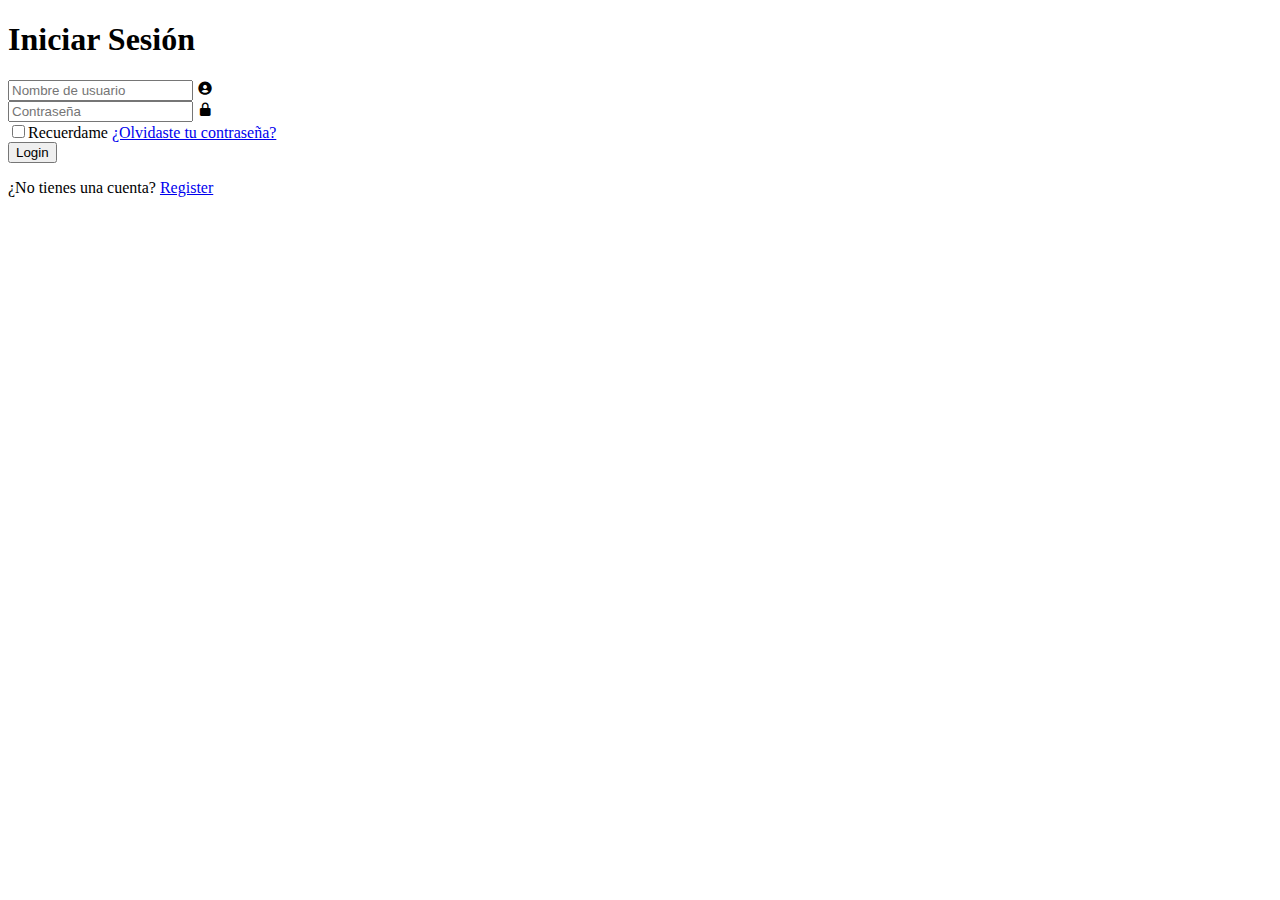
<file: src/main/resources/templates/login.html>
<!DOCTYPE html>
<html lang="en">
<head>
    <meta charset="UTF-8">
    <meta name="viewport" content="width=device-width, initial-scale=1.0">
    <title>Document</title>
    <link href='https://unpkg.com/boxicons@2.1.4/css/boxicons.min.css' rel='stylesheet'>
    <link th:href="@{/css/estiloLogin.css}" rel="stylesheet" />

</head>
<body>
    <div class="cuerpoinicio">
    <form th:action="@{/login}" method="post">
       <h1>Iniciar Sesión</h1>

    <div class="entrada">
        <input type="text" id="username" name="username" placeholder="Nombre de usuario" required>
        <i class='bx bxs-user-circle'></i>
    </div>
    <div class="entrada">
        <input type="password" id="password" name="password" placeholder="Contraseña" required>
        <i class='bx bxs-lock-alt' ></i>
    </div>


    <div class="recuerdame">
        <label><input type="checkbox">Recuerdame</label>
        <a href="#">¿Olvidaste tu contraseña?</a>
    </div>
    <button type="submit" class="btn">Login</button>
     <div class="registro">
        <p>¿No tienes una cuenta? <a href="#">Register</a></p>

     </div>
    </form>
    </div>
</body>
</html>
</file>
